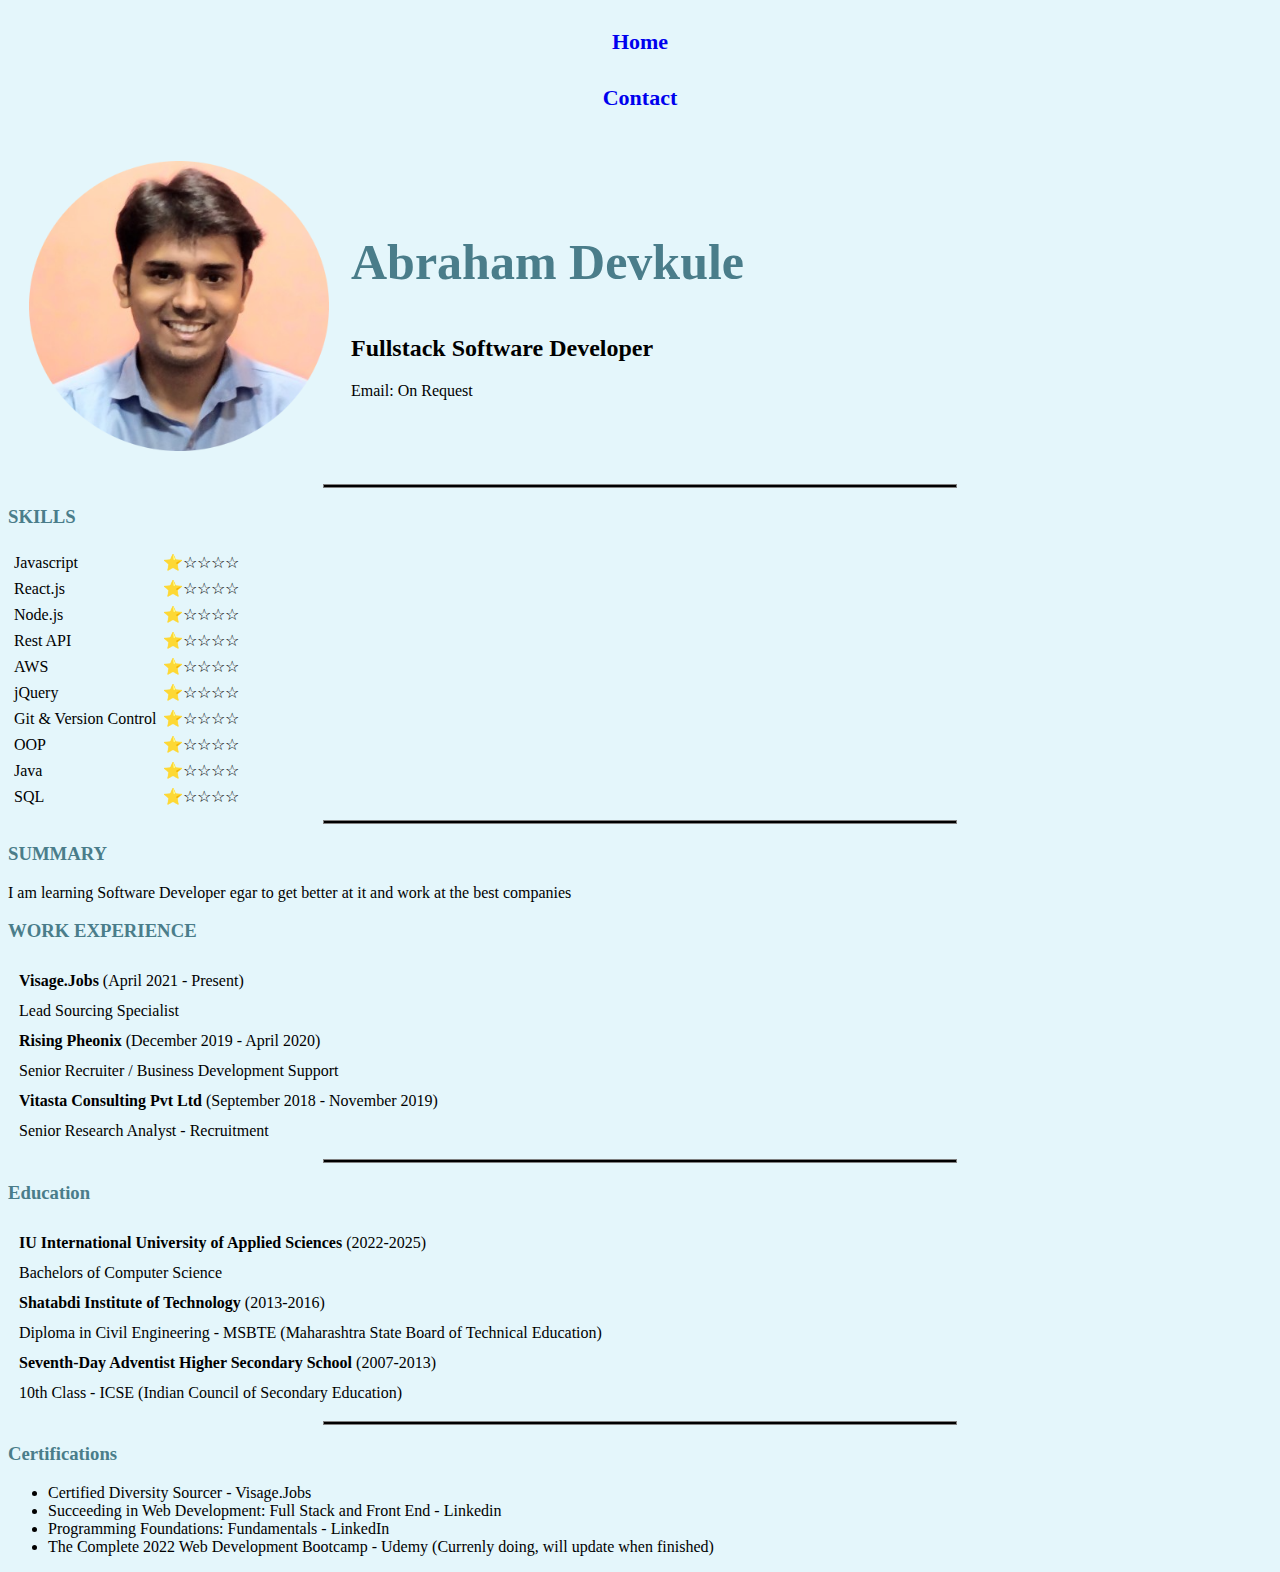
<file: index.html>
<!DOCTYPE html>
<html lang="en">
<head>
    <meta charset="UTF-8">
    <meta http-equiv="X-UA-Compatible" content="IE=edge">
    <meta name="viewport" content="width=device-width, initial-scale=1.0">
    <title>Abraham Devkule Portfolio</title>
    <link rel="stylesheet" href="css/styles.css">
</head>

<body>
<header>
    <h4 class="menu"><a href="index.html" style="text-decoration: none;">Home</a></h4>
    <h4 class="menu"><a href = "Contact Page.html" style="text-decoration: none;">Contact</a></h4>
</header>

<table cellspacing = "20">
    <tr>
        <td>
            <a href = "https://linkedin.com/in/abrahamdev67"><img width="300" height="290" src = "Crop Pic.jpg" alt="Abraham Devkule Profile Picture"></a>
        </td>
        <td>
            <a href = "https://linkedin.com/in/abrahamdev67" style="text-decoration: none;"><h1 id="MyName">Abraham Devkule</h1></a>
            <h2><strong>Fullstack Software Developer</strong></h2>
            <p>Email: On Request</p>
             
        </td>
    </tr>
</table>

<hr>

<table cellspacing = "5">
    <h3>SKILLS</h3>
                <tr>
                    <td>Javascript</td>
                    <td><span>&#11088;</span><span>&#9734;</span><span>&#9734;</span><span>&#9734;</span><span>&#9734;</span></td>
                </tr>
                <tr>
                    <td>React.js</td>
                    <td><span>&#11088;</span><span>&#9734;</span><span>&#9734;</span><span>&#9734;</span><span>&#9734;</span></td>
                </tr>
                <tr>
                    <td>Node.js</td>
                    <td><span>&#11088;</span><span>&#9734;</span><span>&#9734;</span><span>&#9734;</span><span>&#9734;</span></td>
                </tr>
                <tr>
                    <td>Rest API</td>
                    <td><span>&#11088;</span><span>&#9734;</span><span>&#9734;</span><span>&#9734;</span><span>&#9734;</span></td>
                </tr>
                <tr>
                    <td>AWS</td>
                    <td><span>&#11088;</span><span>&#9734;</span><span>&#9734;</span><span>&#9734;</span><span>&#9734;</span></td>
                </tr>
                <tr>
                    <td>jQuery</td>
                    <td><span>&#11088;</span><span>&#9734;</span><span>&#9734;</span><span>&#9734;</span><span>&#9734;</span></td>
                </tr>
                <tr>
                    <td>Git & Version Control</td>
                    <td><span>&#11088;</span><span>&#9734;</span><span>&#9734;</span><span>&#9734;</span><span>&#9734;</span></td>
                </tr>
                <tr>
                    <td>OOP</td>
                    <td><span>&#11088;</span><span>&#9734;</span><span>&#9734;</span><span>&#9734;</span><span>&#9734;</span></td>
                </tr>
                <tr>
                    <td>Java</td>
                    <td><span>&#11088;</span><span>&#9734;</span><span>&#9734;</span><span>&#9734;</span><span>&#9734;</span></td>
                </tr>
                <tr>
                    <td>SQL</td>
                    <td><span>&#11088;</span><span>&#9734;</span><span>&#9734;</span><span>&#9734;</span><span>&#9734;</span></td>
                </tr>
</table>

<hr>

<h3>SUMMARY</h3>
            <p>I am learning Software Developer egar to get better at it and work at the best companies</p>
        
<table>
            <tr valign="top">
            <h3>WORK EXPERIENCE</h3>
                <table cellspacing = "10">
                <tr>
                    <td><b>Visage.Jobs</b> (April 2021 - Present)</td>
                </tr>
                <tr>
                    <td>Lead Sourcing Specialist</td>
                </tr>    
                <tr>
                    <td><b>Rising Pheonix</b> (December 2019 - April 2020)</td>
                </tr>
                <tr>
                    <td>Senior Recruiter / Business Development Support</td>
                </tr>
                <tr>
                    <td><b>Vitasta Consulting Pvt Ltd</b> (September 2018 - November 2019)</td>
                </tr>
                <tr>
                    <td>Senior Research Analyst - Recruitment</td>
                </tr>
            </tr>
</table>

<hr>

<table cellspacing = "10">
        <h3>Education</h3>
        <tr>
            <td><strong>IU International University of Applied Sciences</strong> (2022-2025)</td>
        </tr>
        <tr>
            <td>Bachelors of Computer Science</td>
        </tr>
                  
        <tr>
            <td><strong>Shatabdi Institute of Technology</strong> (2013-2016)</td>
        </tr>
        
        <tr>
            <td>Diploma in Civil Engineering - MSBTE (Maharashtra State Board of Technical Education)</td>
        </tr>
            
        <tr>
            <td> <strong>Seventh-Day Adventist Higher Secondary School</strong> (2007-2013)</td>
        </tr>

        <tr>
            <td>10th Class - ICSE (Indian Council of Secondary Education)</td>
        </tr>
</table>

<hr>

<h3 href >Certifications</h3>
    <ul>
        <li>Certified Diversity Sourcer - Visage.Jobs</li>
        <li>Succeeding in Web Development: Full Stack and Front End - Linkedin</li>
        <li>Programming Foundations: Fundamentals - LinkedIn</li>
        <Li>The Complete 2022 Web Development Bootcamp - Udemy (Currenly doing, will update when finished)</Li>
    </ul>        

</body>
</file>
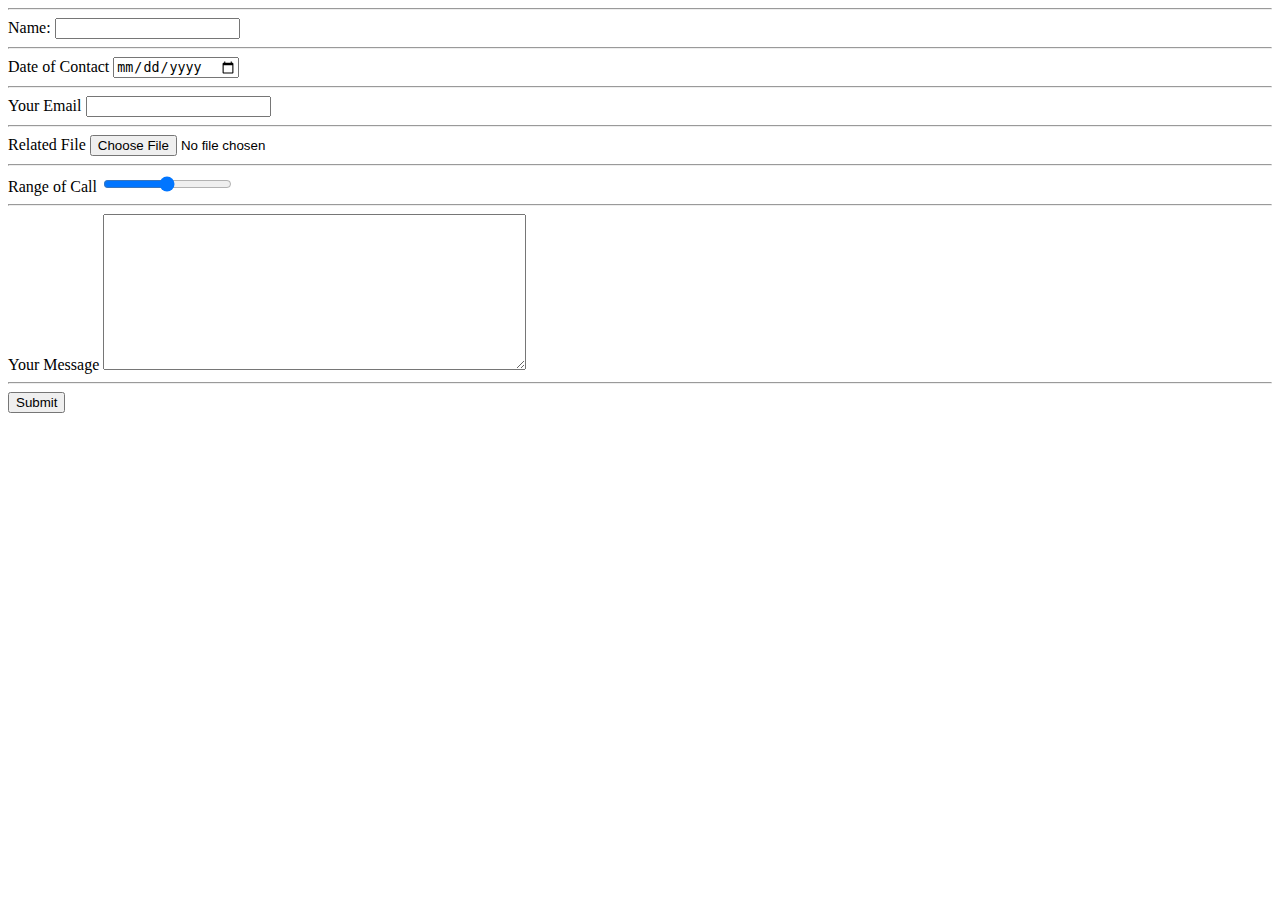
<file: Contact Page.html>
<!DOCTYPE html>
<html lang="en">
<head>
  <meta charset="UTF-8">
  <meta http-equiv="X-UA-Compatible" content="IE=edge">
  <meta name="viewport" content="width=device-width, initial-scale=1.0">
<title>Contact Page</title>
</head>
<body>
<hr>
    <form action="mailto:abrahamdev67@gmail.com" method="post" enctype="text/plain">
        <label>Name:</label>
        <input type="text"><br>
        <hr>
        <label for="">Date of Contact</label>
        <input type="date"><br>
        <hr>
        <label for="">Your Email</label>
        <input type="email" name="yourEmail"><br>
        <hr>
        <label for="">Related File</label>
        <input type="file"><br>
        <hr>
        <label for="">Range of Call</label>
        <input type="range"><br>
        <hr>
        <label for="">Your Message</label>
        <textarea name="yourMessage" cols="50" rows="10"></textarea><br>
        <hr>
        <input type="submit">
    </form>
</body>
</file>
<file: css/styles.css>
body {
    background-color: rgba(207, 239, 248, 0.553);
    }

hr {
    background-color: black;
    border-style: solid;
    height: 2px;
    width: 50%;
    }

h4 {
    color: black;
    font-size: 22px;
    text-align: center;
}

.menu:hover {
    text-decoration: underline;
    font-weight: bold;
    cursor: pointer;
}

/* h1 {
    color: #4a7d8a;
    }
*/

h2 {
    
}

h3 {
    color: #4a7d8a;
        }

#MyName {
    color:#4a7d8a;
    font-size: 50px;
    width: 8em;
    height: 3ex;
    border-radius: 5px;
    font-weight: bold;
    cursor: pointer;
}

#MyName:hover {
    background-color: rgb(196, 255, 247);
    text-decoration: underline
}
</file>
